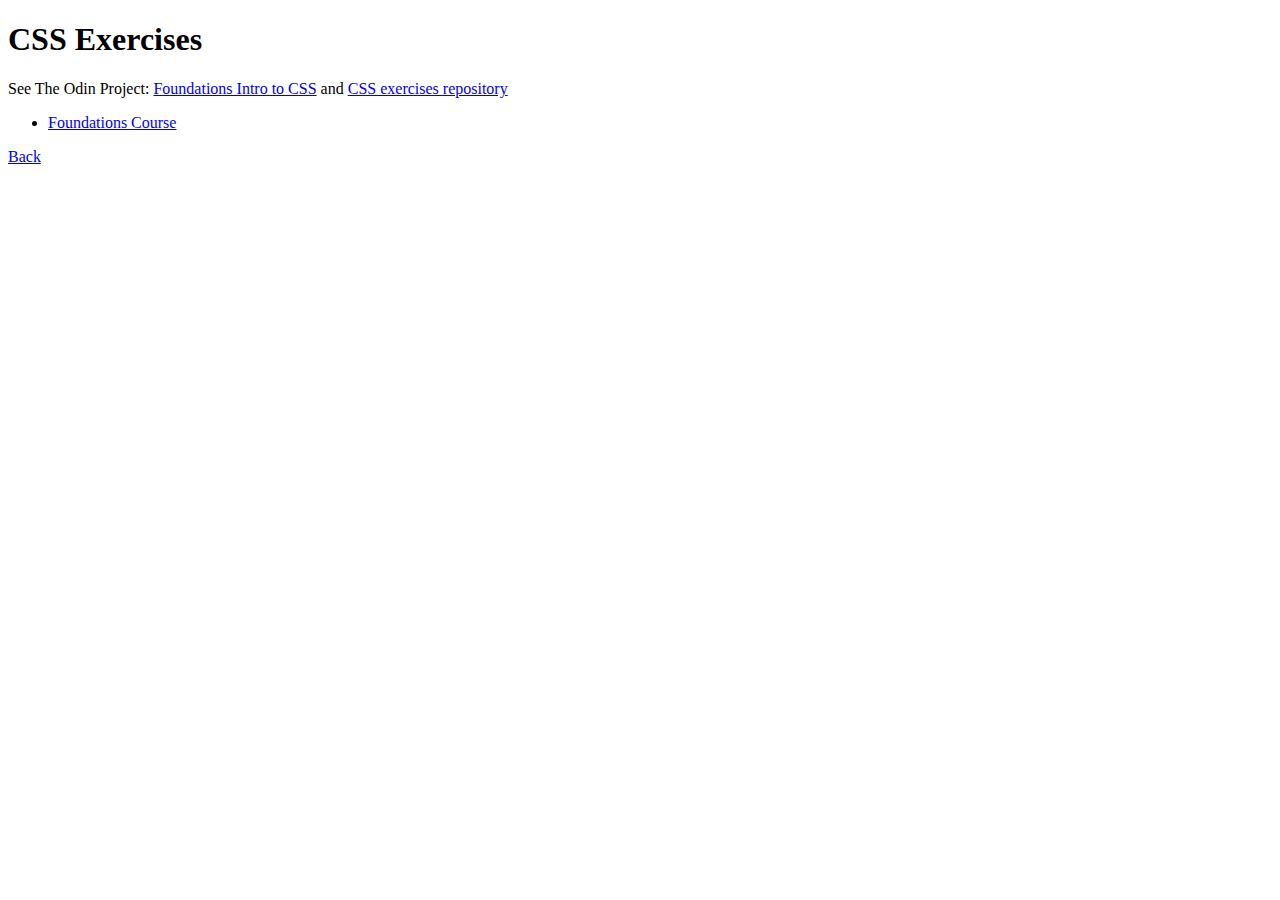
<file: index.html>
<!DOCTYPE html>
<html lang="en">
<head>
    <meta charset="UTF-8">
    <meta name="viewport" content="width=device-width, initial-scale=1.0">
    <title>CSS Exercises</title>
</head>
<body>
    <h1> CSS Exercises</h1>
    <p>
        See The Odin Project: <a href="https://www.theodinproject.com/lessons/foundations-intro-to-css"> Foundations Intro to CSS</a>
        </a> and <a href="https://github.com/TheOdinProject/css-exercises">CSS exercises repository </a>
    </p>
    <ul>
        <li><a href="./foundations/index.html">Foundations Course</a></li>
    </ul>
    <a href="../index.html">Back</a>
</body>
</html>
</file>
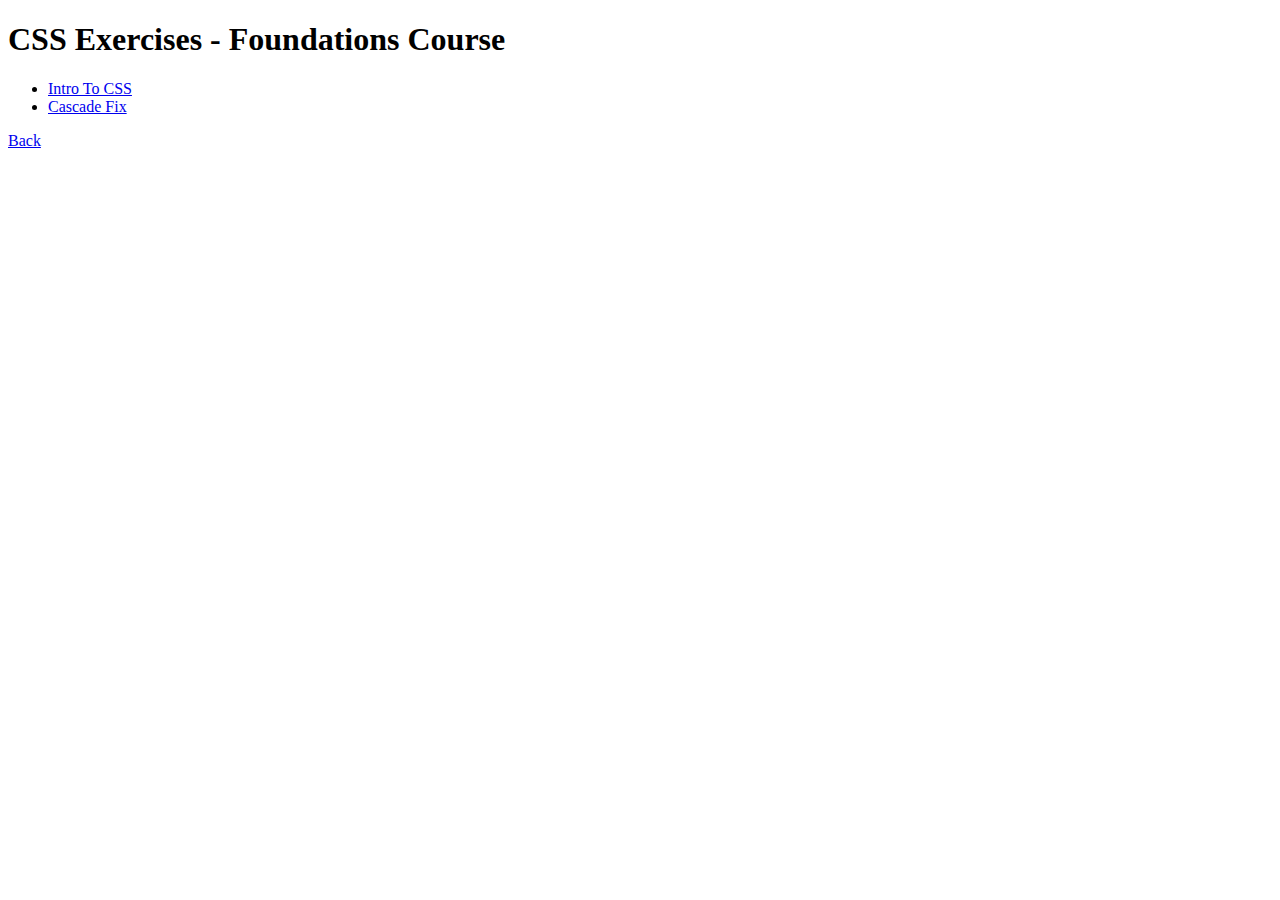
<file: foundations/index.html>
<!DOCTYPE html>
<html lang="en">
<head>
    <meta charset="UTF-8">
    <meta name="viewport" content="width=device-width, initial-scale=1.0">
    <title>CSS Exercises - Foundations Course</title>
</head>
<body>
    <h1>CSS Exercises - Foundations Course</h1>
    <ul>
        <li><a href="intro-to-css/index.html">Intro To CSS</a></li>
        <li><a href="cascade/01-cascade-fix/index.html">Cascade Fix</a></li>
    </ul>
    <a href="../index.html">Back</a>
</body>
</html>
</file>
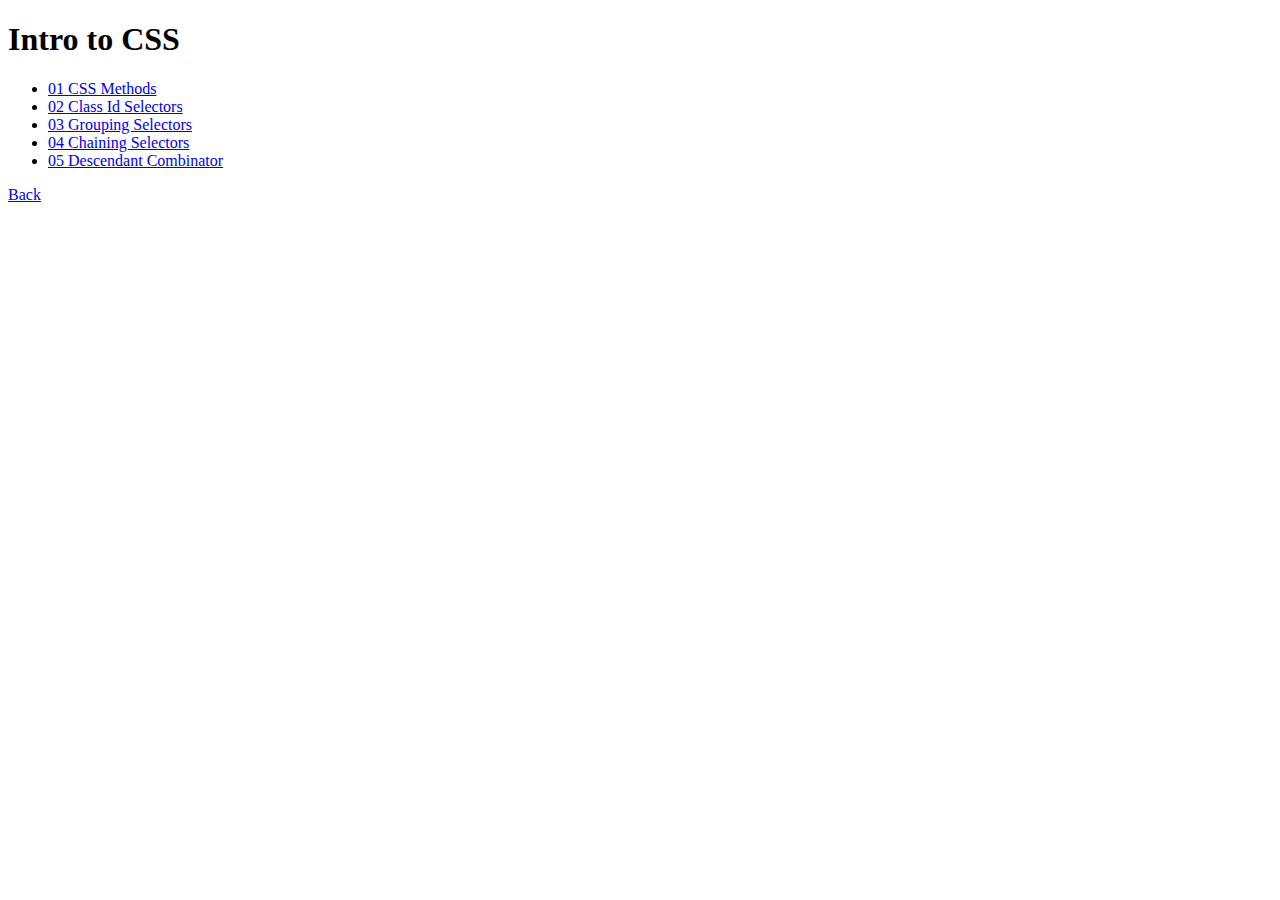
<file: foundations/intro-to-css/index.html>
<!DOCTYPE html>
<html lang="en">
<head>
    <meta charset="UTF-8">
    <meta name="viewport" content="width=device-width, initial-scale=1.0">
    <title>Intro to CSS</title>
</head>
<body>
    <h1>Intro to CSS</h1>
    <ul>
        <li><a href="./01-css-methods/index.html">01 CSS Methods</a></li>
        <li><a href="./02-class-id-selectors/index.html">02 Class Id Selectors</a></li>
        <li><a href="./03-grouping-selectors/index.html">03 Grouping Selectors</a></li>
        <li><a href="./04-chaining-selectors/index.html">04 Chaining Selectors</a></li>
        <li><a href="./05-descendant-combinator/index.html">05 Descendant Combinator</a></li>
    </ul>
    <a href="../index.html">Back</a>
</body>
</html>
</file>
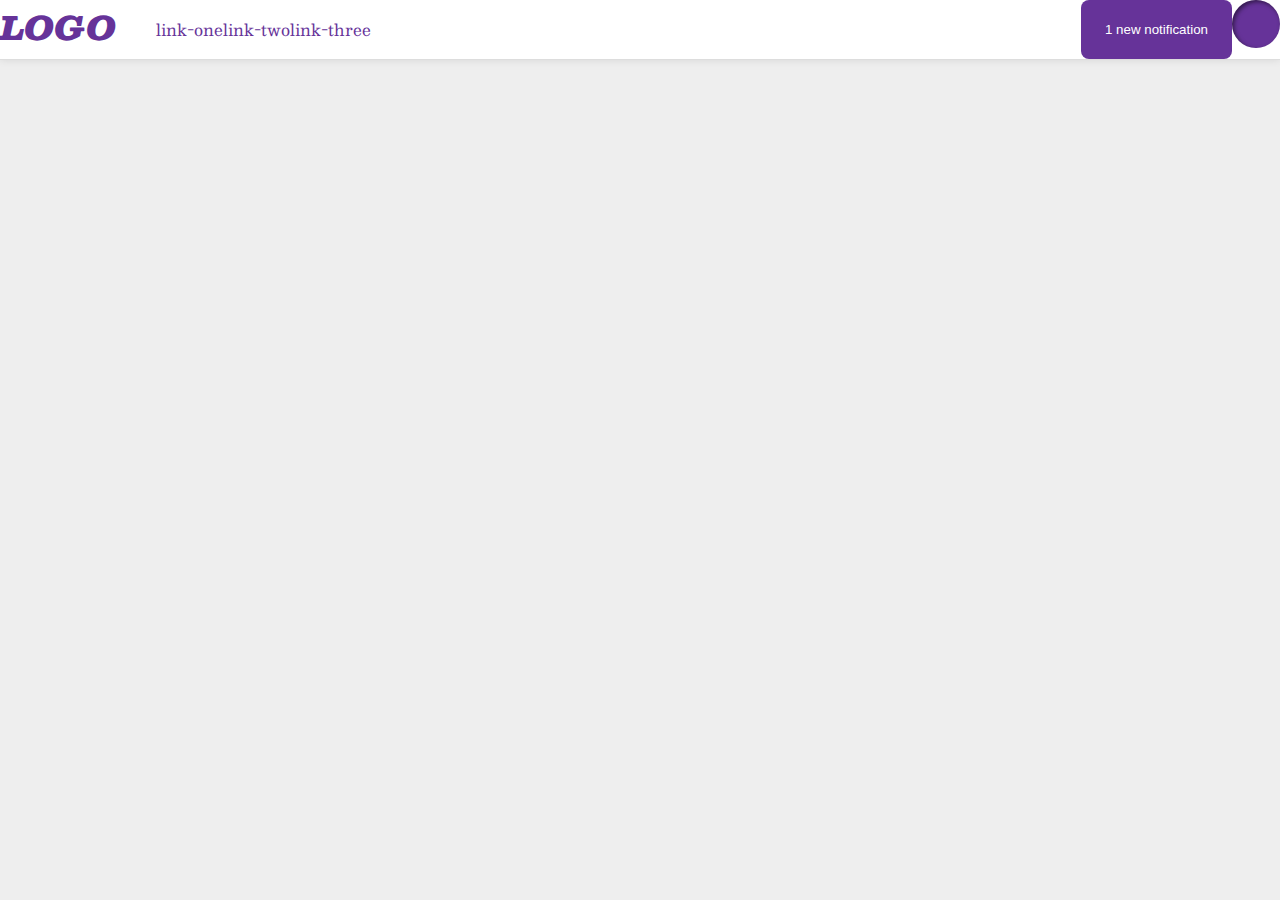
<file: foundations/flex/03-flex-header-2/index.html>
<!DOCTYPE html>
<html lang="en">

<head>
  <meta charset="UTF-8">
  <meta http-equiv="X-UA-Compatible" content="IE=edge">
  <meta name="viewport" content="width=device-width, initial-scale=1.0">
  <title>Flex Header 2</title>
  <link rel="stylesheet" href="style.css">
</head>

<body>
  <div class="header">
    <div class="left-nav">
      <div class="logo">
        LOGO
      </div>
      <ul class="links">
        <li><a href="https://google.com">link-one</a></li>
        <li><a href="https://google.com">link-two</a></li>
        <li><a href="https://google.com">link-three</a></li>
      </ul>
    </div>
    <div class="."></div>
    <div class="right-nav">
      <button class="notifications">
        1 new notification
      </button>
      <div class="profile-image"></div>
    </div>
  </div>
</body>

</html>
</file>
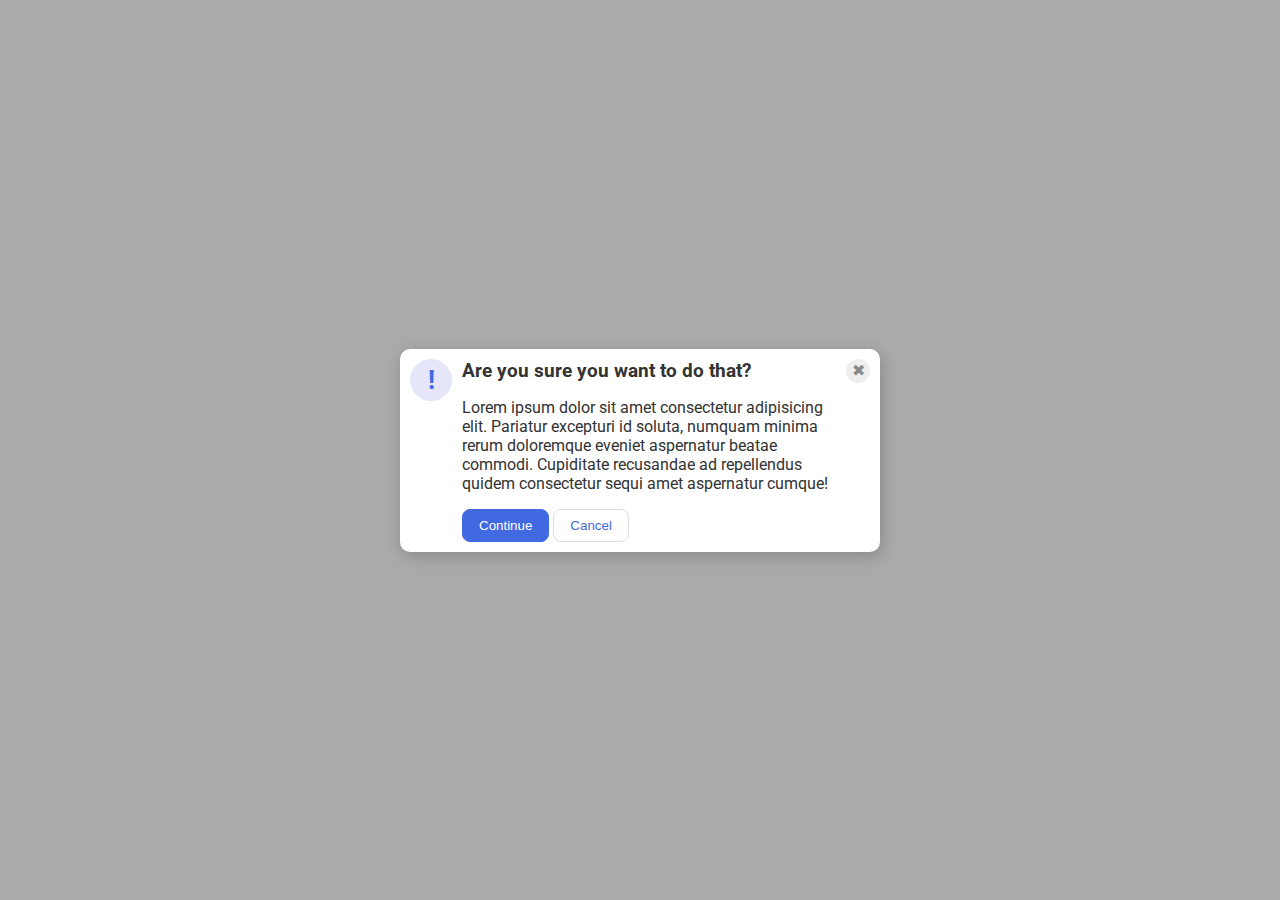
<file: foundations/flex/05-flex-modal/index.html>
<!DOCTYPE html>
<html lang="en">

<head>
  <meta charset="UTF-8">
  <meta http-equiv="X-UA-Compatible" content="IE=edge">
  <meta name="viewport" content="width=device-width, initial-scale=1.0">
  <link rel="stylesheet" href="style.css">
  <title>Modal</title>
</head>

<body>
  <div class="modal">
    <div class="container">
      <div class="icon">!</div>
      <div class="child-container">
        <div class="header">Are you sure you want to do that?</div>
        <div class="text">Lorem ipsum dolor sit amet consectetur adipisicing elit. Pariatur excepturi id soluta, numquam
          minima rerum doloremque eveniet aspernatur beatae commodi. Cupiditate recusandae ad repellendus quidem
          consectetur sequi amet aspernatur cumque!</div>
          <div class="button-container">
        <button class="continue">Continue</button>
        <button class="cancel">Cancel</button>
        </div>
      </div>
      <button class="close-button">✖</button>

    </div>
</body>

</html>
</file>
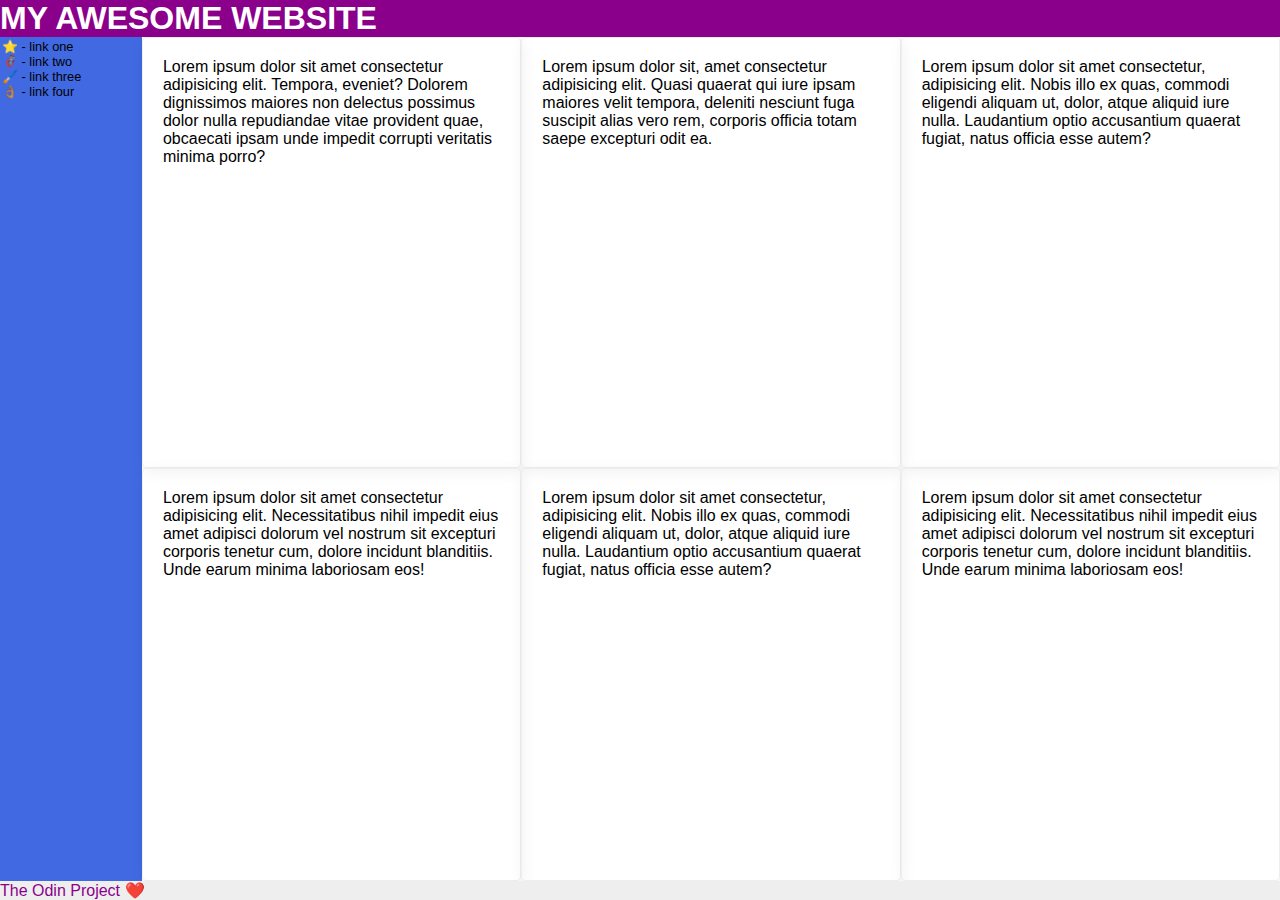
<file: foundations/flex/07-flex-layout-2/index.html>
<!DOCTYPE html>
<html lang="en">

<head>
  <meta charset="UTF-8">
  <meta http-equiv="X-UA-Compatible" content="IE=edge">
  <meta name="viewport" content="width=device-width, initial-scale=1.0">
  <title>The Holy Grail</title>
  <link rel="stylesheet" href="style.css">
</head>

<body>
  <div class="header">
    MY AWESOME WEBSITE
  </div>

  <div class="middle">
    <div class="sidebar">
      <ul>
        <li><a href="#">⭐ - link one</a></li>
        <li><a href="#">🦸🏽‍♂️ - link two</a></li>
        <li><a href="#">🖌️ - link three</a></li>
        <li><a href="#">👌🏽 - link four</a></li>
      </ul>
    </div>

    <div class="card-container">
      <div class="card">Lorem ipsum dolor sit amet consectetur adipisicing elit. Tempora, eveniet? Dolorem dignissimos
        maiores non delectus possimus dolor nulla repudiandae vitae provident quae, obcaecati ipsam unde impedit
        corrupti veritatis minima porro?</div>
      <div class="card">Lorem ipsum dolor sit, amet consectetur adipisicing elit. Quasi quaerat qui iure ipsam maiores
        velit tempora, deleniti nesciunt fuga suscipit alias vero rem, corporis officia totam saepe excepturi odit ea.
      </div>
      <div class="card">Lorem ipsum dolor sit amet consectetur, adipisicing elit. Nobis illo ex quas, commodi eligendi
        aliquam ut, dolor, atque aliquid iure nulla. Laudantium optio accusantium quaerat fugiat, natus officia esse
        autem?</div>
      <div class="card">Lorem ipsum dolor sit amet consectetur adipisicing elit. Necessitatibus nihil impedit eius amet
        adipisci dolorum vel nostrum sit excepturi corporis tenetur cum, dolore incidunt blanditiis. Unde earum minima
        laboriosam eos!</div>
      <div class="card">Lorem ipsum dolor sit amet consectetur, adipisicing elit. Nobis illo ex quas, commodi eligendi
        aliquam ut, dolor, atque aliquid iure nulla. Laudantium optio accusantium quaerat fugiat, natus officia esse
        autem?</div>
      <div class="card">Lorem ipsum dolor sit amet consectetur adipisicing elit. Necessitatibus nihil impedit eius amet
        adipisci dolorum vel nostrum sit excepturi corporis tenetur cum, dolore incidunt blanditiis. Unde earum minima
        laboriosam eos!</div>
    </div>
  </div>
  <div class="footer">
    The Odin Project ❤️
  </div>
</body>

</html>
</file>
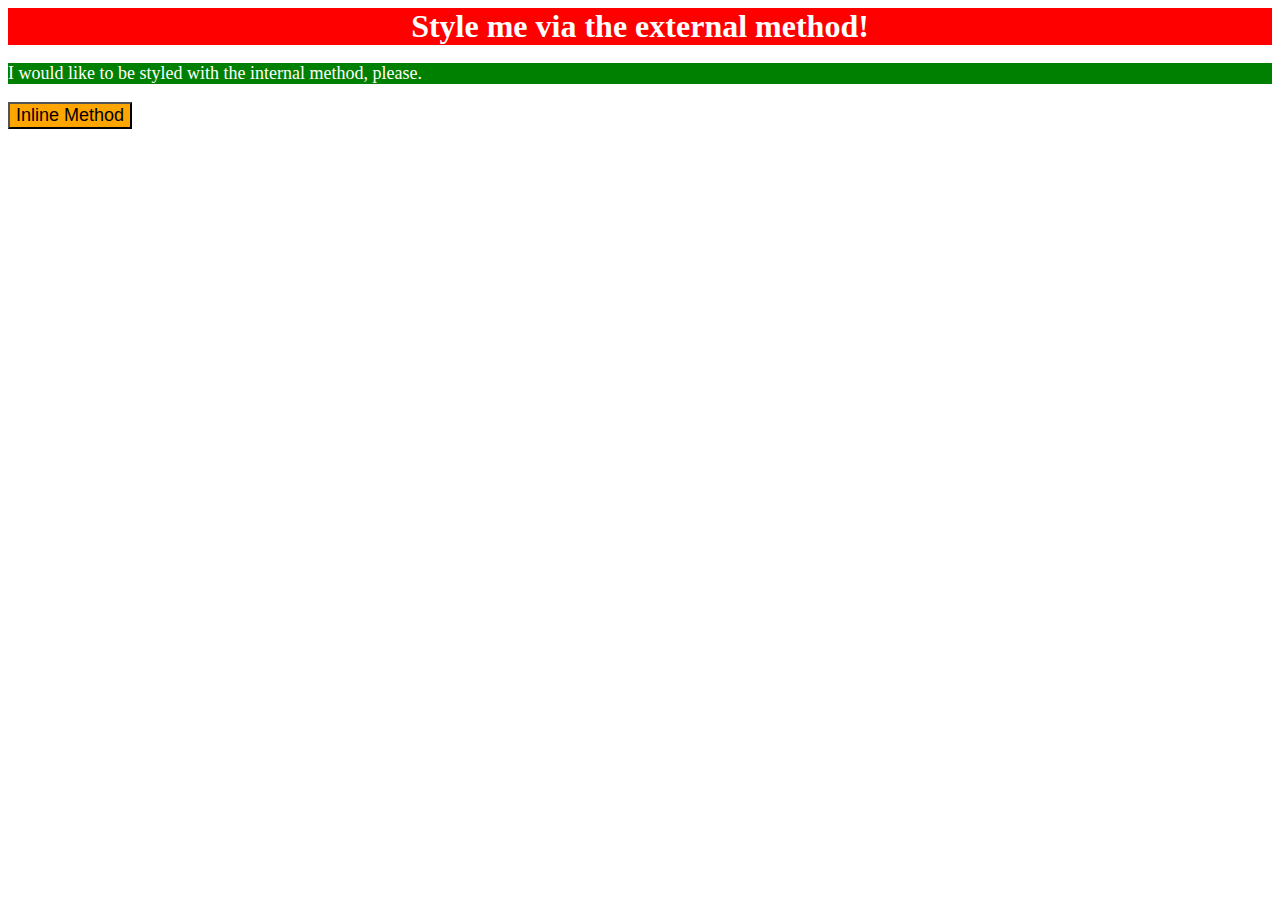
<file: foundations/intro-to-css/01-css-methods/index.html>
<!DOCTYPE html>
<html lang="en">

<head>
  <meta charset="UTF-8">
  <meta http-equiv="X-UA-Compatible" content="IE=edge">
  <meta name="viewport" content="width=device-width, initial-scale=1.0">
  <title>Methods for Adding CSS</title>
  <link rel="stylesheet" href="styles.css">
  <style>
    p {
      background-color: green;
      color: white;
      font-size: 18px;
    }
  </style>
</head>

<body>
  <div>Style me via the external method!</div>
  <p>I would like to be styled with the internal method, please.</p>
  <button style="background-color: orange; font-size: 18px;">Inline Method</button>
</body>

</html>
</file>
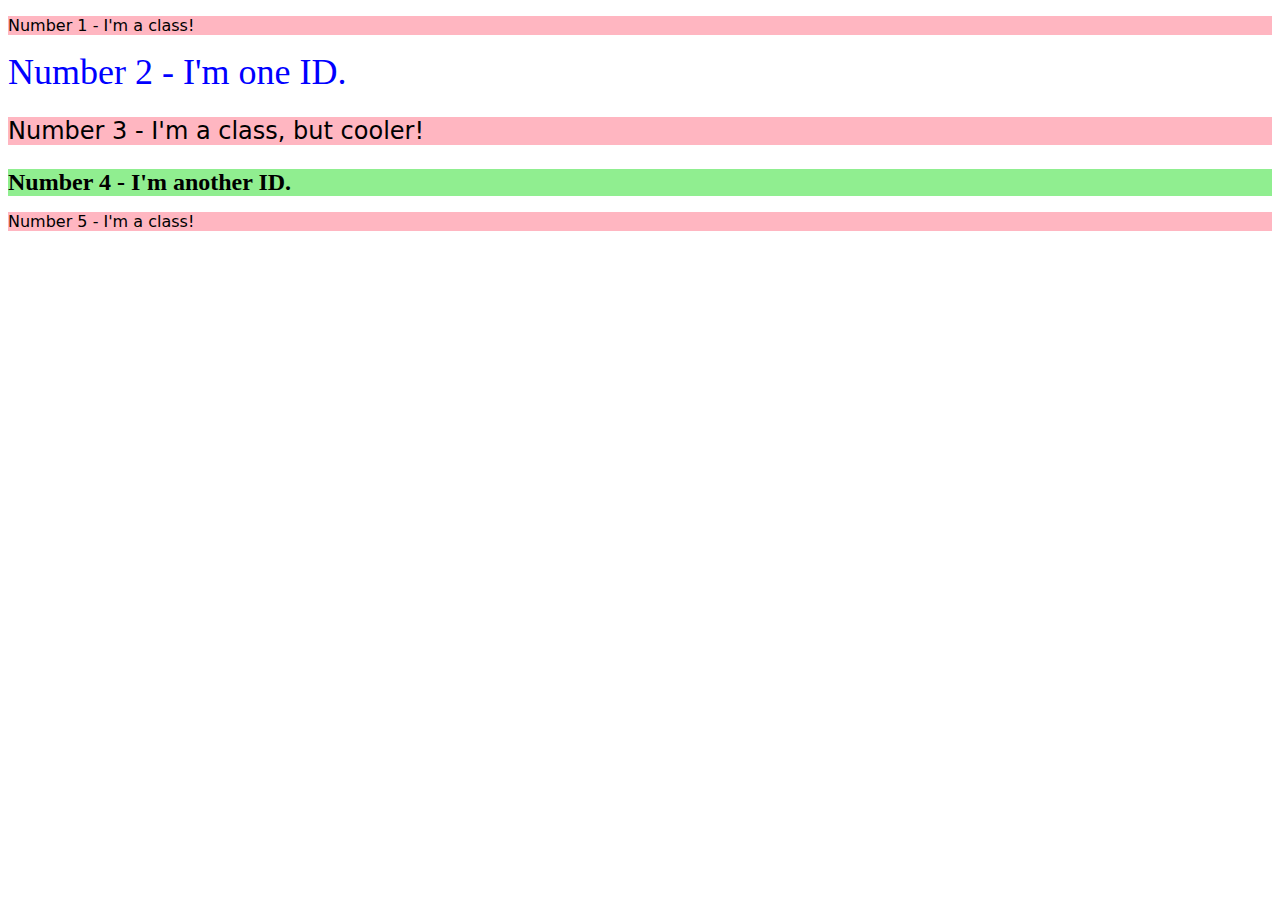
<file: foundations/intro-to-css/02-class-id-selectors/index.html>
<!DOCTYPE html>
<html lang="en">
  <head>
    <meta charset="UTF-8">
    <meta http-equiv="X-UA-Compatible" content="IE=edge">
    <meta name="viewport" content="width=device-width, initial-scale=1.0">
    <title>Class and ID Selectors</title>
    <link rel="stylesheet" href="style.css">
  </head>
  <body>
    <p id="num1" class="odd">Number 1 - I'm a class!</p>
    <div id="num2">Number 2 - I'm one ID.</div>
    <p id="num3" class="odd">Number 3 - I'm a class, but cooler!</p>
    <div id="num4">Number 4 - I'm another ID.</div>
    <p id="num5" class="odd">Number 5 - I'm a class!</p>
  </body>
</html>
</file>
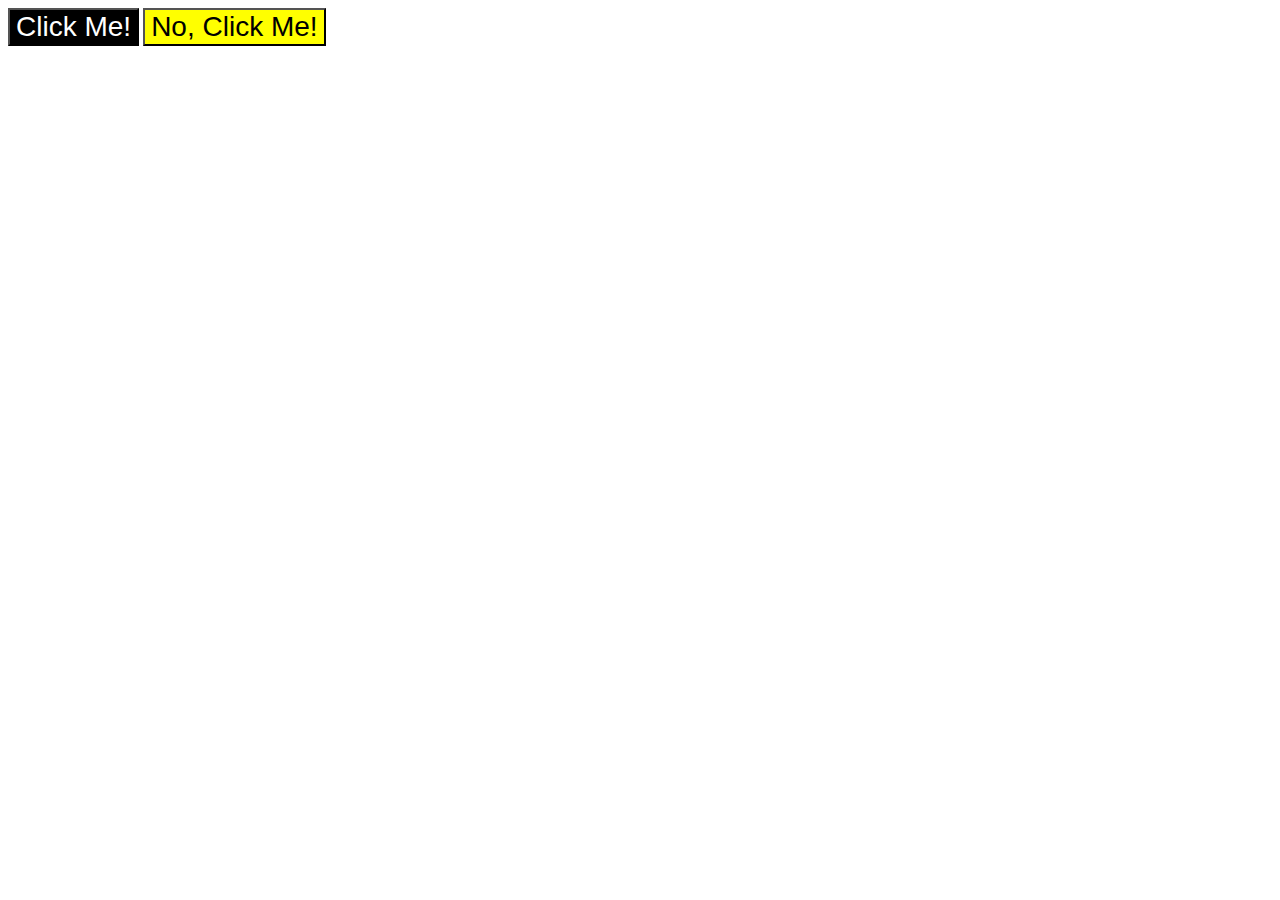
<file: foundations/intro-to-css/03-grouping-selectors/index.html>
<!DOCTYPE html>
<html lang="en">
  <head>
    <meta charset="UTF-8">
    <meta http-equiv="X-UA-Compatible" content="IE=edge">
    <meta name="viewport" content="width=device-width, initial-scale=1.0">
    <title>Grouping Selectors</title>
    <link rel="stylesheet" href="style.css">
  </head>
  <body>
    <button class="mybutton1">Click Me!</button>
    <button class="mybutton2">No, Click Me!</button>
  </body>
</html>
</file>
<file: foundations/flex/03-flex-header-2/style.css>
/* this is some magical font-importing.  
you'll learn about it later. */
@import url('https://fonts.googleapis.com/css2?family=Besley:ital,wght@0,400;1,900&display=swap');

body {
  margin: 0;
  background: #eee;
  font-family: Besley, serif;
  display: flex;
}

.header {
  background: white;
  border-bottom: 1px solid #ddd;
  box-shadow: 0 0 8px rgba(0,0,0,.1);
  display: flex;
  flex: 1;
}

.left-nav {
  display:flex;
  flex: 1;
}

.right-nav {
  display:flex;
  flex: 1;
  justify-content: flex-end;
}

.profile-image {
  background: rebeccapurple;
  box-shadow: inset 2px 2px 4px rgba(0,0,0,.5);
  border-radius: 50%;
  width: 48px;
  height: 48px;
}

.logo {
  color: rebeccapurple;
  font-size: 32px;
  font-weight: 900;
  font-style: italic;
}

button {
  border: none;
  border-radius: 8px;
  background: rebeccapurple;
  color: white;
  padding: 8px 24px;
}

a {
  /* this removes the line under our links */
  text-decoration: none;
  color: rebeccapurple;
}

ul {
  list-style-type: none;
  display:flex;
}
</file>
<file: foundations/flex/05-flex-modal/style.css>
@import url('https://fonts.googleapis.com/css2?family=Roboto:wght@400;700&display=swap');

html, body {
  height: 100%;
}

body {
  font-family: Roboto, sans-serif;
  margin: 0;
  background: #aaa;
  color: #333;
  /* I'll give you this one for free lol */
  display: flex;
  align-items: center;
  justify-content: center;
}

.modal {
  background: white;
  width: 480px;
  border-radius: 10px;
  box-shadow: 2px 4px 16px rgba(0,0,0,.2);
}

.icon {
  color: royalblue;
  font-size: 26px;
  font-weight: 700;
  background: lavender;
  width: 42px;
  height: 42px;
  border-radius: 50%;
  display: flex;
  align-items: center;
  justify-content: center;
  /* My changes */
  flex-shrink: 0;
}

.close-button {
  background: #eee;
  border-radius: 50%;
  color: #888;
  font-weight: 400;
  font-size: 16px;
  height: 24px;
  width: 24px;
  display: flex;
  align-items: center;
  justify-content: center;
  border: 1px solid #eee;
  padding: 0;
  /* My changes */
  flex-shrink: 0;
}

button {
  cursor: pointer;
  padding: 8px 16px;
  border-radius: 8px;
}

button.continue {
  background: royalblue;
  border: 1px solid royalblue;
  color: white;
  /* my changes */
  /*flex: 0; */
}

button.cancel {
  background: white;
  border: 1px solid #ddd;
  color: royalblue;
  /* my changes */
  /*flex: 0;*/
}

/* My changes */
.container {
  display: flex;
  margin: 10px;
  gap: 10px;
  text-justify: center;
}

.child-container {
  display:flex;
  flex-direction: column;
  gap: 1em;
}
.header {
  font-weight: bold;
  font-size: 1.2em;
}
</file>
<file: foundations/flex/07-flex-layout-2/style.css>
body {
  font-family: -apple-system, BlinkMacSystemFont, 'Segoe UI', Roboto, Oxygen, Ubuntu, Cantarell, 'Open Sans', 'Helvetica Neue', sans-serif;
  margin: 0;
  min-height: 100vh;
  /* My changes */
  display:flex;
  flex-direction: column;
}

.header {
  height: 72px;
  background: darkmagenta;
  color: white;
  flex: 0;
  font-size: 2em;
  font-weight: bold;
}

.footer {
  height: 72px;
  background: #eee;
  color: darkmagenta;
  flex-shrink: 0;
  flex: 0;
}

.sidebar {
  width: 20em;
  font-size: .8em;
  background: royalblue;
  box-sizing: border-box;
  font-family: Roboto, sans-serif;
}

.sidebar ul {
  margin: 2px;
  padding: 0;
  width: 100px;
  list-style: none;
}

.sidebar a {
  text-decoration: none;
  color: black;
}
.card-container {
  display:flex;
  flex-wrap: wrap;
}
.card {
  border: 1px solid #eee;
  width: 300px;
  box-shadow: 2px 4px 16px rgba(0,0,0,.06);
  border-radius: 4px;
  flex: 1;
  flex-basis: 26%;
  padding: 20px;
}
.middle {
  display: flex;
  flex-grow: 1;
}
</file>
<file: foundations/intro-to-css/01-css-methods/styles.css>
/* styles.css */
div {
    color: white;
    background-color: red;
    font-size: 32px;
    font-weight: bold;
    text-align: center;

}
</file>
<file: foundations/intro-to-css/02-class-id-selectors/style.css>
.odd {
    background-color: lightpink;
    font-family: Verdana, DejaVu Sans, sans-serif;
}
#num2 {
    color: blue;
    font-size: 36px;
}
#num3 {
    font-size: 24px;
}
#num4 {
    background-color: lightgreen;
    font-size: 24px;
    font-weight: bold;
}
</file>
<file: foundations/intro-to-css/03-grouping-selectors/style.css>
.mybutton1 {
    background-color: black;
    color: white;
}

.mybutton2 {
    background-color: yellow;
    color: black;
}

.mybutton1, .mybutton2 {
    font-size: 28px;
    font-family: Helvetica, 'Times New Roman', sans-serif;
}
</file>
